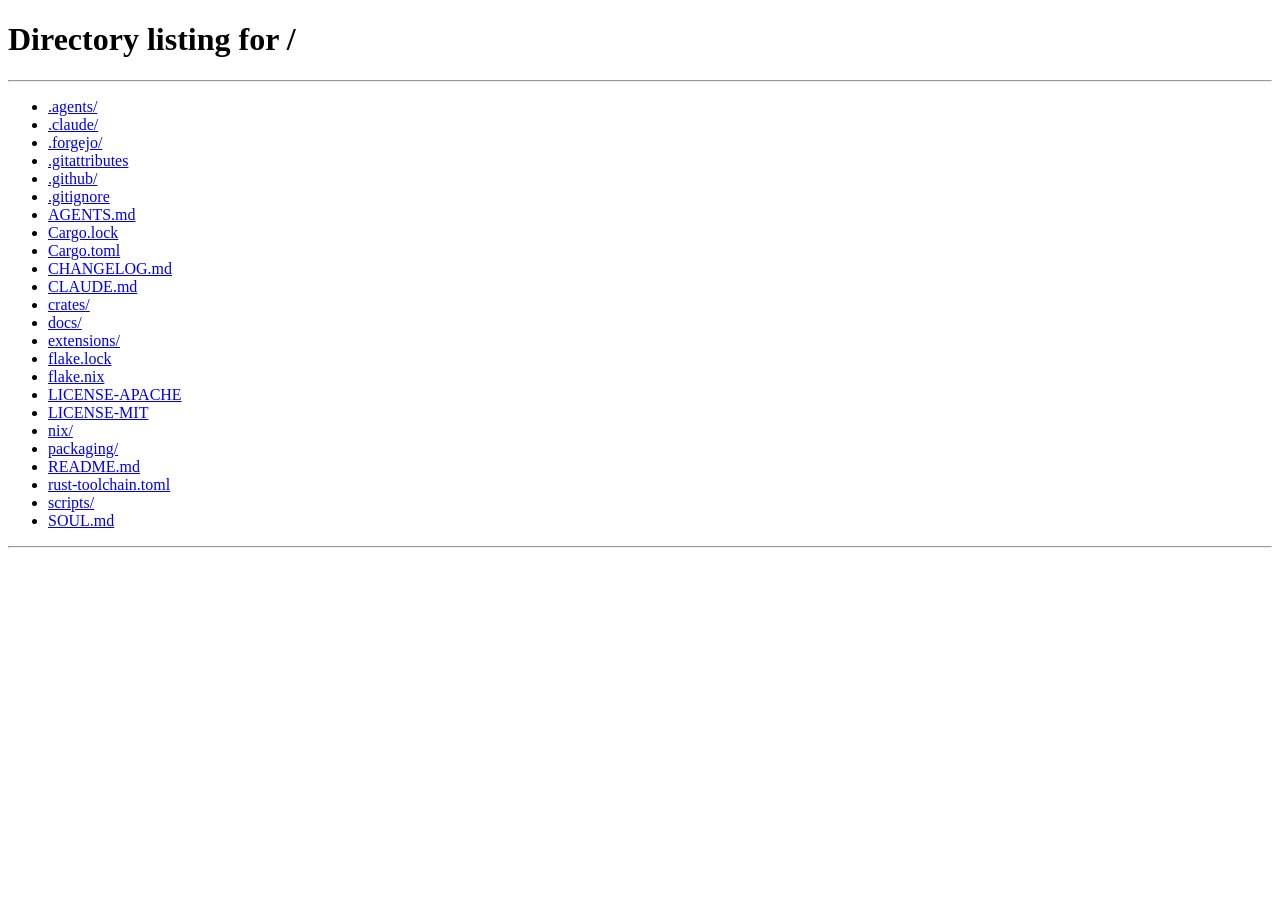
<file: crates/cmdterm-web/web/token.html>
<!doctype html>
<html lang="en">
<head>
<meta charset="utf-8">
<meta name="viewport" content="width=device-width, initial-scale=1">
<meta name="color-scheme" content="light dark">
<title>scriptschnell-term dev login</title>
<link rel="icon" href="icon.svg" type="image/svg+xml">
<link rel="stylesheet" href="app.css">
<script type="module" src="token.js"></script>
</head>
<body>
<main id="view"><p id="out" role="status">Logging in…</p></main>
<noscript><p class="noscript">scriptschnell-term needs JavaScript.</p></noscript>
</body>
</html>
</file>
<file: crates/cmdterm-web/web/app.css>
/* scriptschnell-term web app. Colors are tokens; dark mode redefines them. */

:root {
  --bg: #f4f4f1;
  --surface: #ffffff;
  --surface-2: #ecece8;
  --text: #1b1d1f;
  --muted: #5d6166;
  --border: #d8d8d2;
  --accent: #2c6a4c;
  --accent-text: #ffffff;
  --danger: #a8281f;
  --ok: #2c6a4c;
  --warn-bg: #f3e6c4;
  --warn-text: #4a3a10;
  --focus: #2463b5;
  --dot-off: #a3a7ab;
  --dot-on: #2f9a5f;

  --term-bg: #fbfbf9;
  --term-fg: #1b1d1f;
  --term-cursor: #2c6a4c;
  --term-selection: rgba(44, 106, 76, 0.25);

  --sans: system-ui, -apple-system, "Segoe UI", Roboto, "Noto Sans", "Helvetica Neue", Arial, sans-serif;
  --mono: ui-monospace, SFMono-Regular, "Cascadia Mono", "JetBrains Mono", Menlo, Consolas, "DejaVu Sans Mono", "Liberation Mono", monospace;

  --radius: 8px;
  --tap: 44px;
  color-scheme: light dark;
}

@media (prefers-color-scheme: dark) {
  :root {
    --bg: #151719;
    --surface: #1d2023;
    --surface-2: #262a2e;
    --text: #e5e5e1;
    --muted: #9ba0a5;
    --border: #30353a;
    --accent: #78c79a;
    --accent-text: #0e1a13;
    --danger: #f08a80;
    --ok: #78c79a;
    --warn-bg: #3a3218;
    --warn-text: #f0e2b6;
    --focus: #7fb0f0;
    --dot-off: #5c6268;
    --dot-on: #5fd08f;

    --term-bg: #101214;
    --term-fg: #dcdcd7;
    --term-cursor: #78c79a;
    --term-selection: rgba(120, 199, 154, 0.3);
  }
}

* { box-sizing: border-box; }

html, body {
  margin: 0;
  background: var(--bg);
  color: var(--text);
  font-family: var(--sans);
  font-size: 16px;
  line-height: 1.45;
  -webkit-text-size-adjust: 100%;
}

body {
  min-height: 100vh;
  min-height: 100dvh;
  padding-left: env(safe-area-inset-left);
  padding-right: env(safe-area-inset-right);
}

a { color: var(--accent); }

:focus-visible {
  outline: 2px solid var(--focus);
  outline-offset: 2px;
}

[hidden] { display: none !important; }

h1 { font-size: 1.4rem; margin: 0; font-weight: 600; }
h2 { font-size: 0.85rem; margin: 0 0 8px; font-weight: 600; text-transform: uppercase; letter-spacing: 0.05em; color: var(--muted); }
h1:focus { outline: none; }

.mono { font-family: var(--mono); }
.small { font-size: 0.78rem; }

.offscreen { position: fixed; left: -9999px; top: 0; }

/* Top bar */

.topbar {
  display: flex;
  align-items: center;
  justify-content: space-between;
  gap: 12px;
  padding: 0 16px;
  padding-top: env(safe-area-inset-top);
  min-height: 52px;
  border-bottom: 1px solid var(--border);
  background: var(--surface);
}

.brand {
  display: inline-flex;
  align-items: center;
  gap: 8px;
  min-height: var(--tap);
  color: var(--text);
  text-decoration: none;
  font-weight: 600;
  font-size: 0.95rem;
}

.brand img { border-radius: 5px; display: block; }

#nav { display: flex; gap: 4px; }

#nav a {
  display: inline-flex;
  align-items: center;
  min-height: var(--tap);
  padding: 0 12px;
  border-radius: var(--radius);
  color: var(--muted);
  text-decoration: none;
}

#nav a[aria-current="page"] { color: var(--text); background: var(--surface-2); }

@media (max-width: 420px) {
  .brand span { display: none; }
}

.offline-banner {
  padding: 10px 16px;
  background: var(--warn-bg);
  color: var(--warn-text);
  font-size: 0.9rem;
}

main {
  max-width: 760px;
  margin: 0 auto;
  padding: 20px 16px calc(32px + env(safe-area-inset-bottom));
}

.noscript { padding: 16px; }

/* Controls */

button, .button {
  display: inline-flex;
  align-items: center;
  justify-content: center;
  gap: 6px;
  min-height: var(--tap);
  min-width: var(--tap);
  padding: 0 14px;
  border: 1px solid var(--border);
  border-radius: var(--radius);
  background: var(--surface);
  color: var(--text);
  font: inherit;
  font-size: 0.95rem;
  text-decoration: none;
  cursor: pointer;
  white-space: nowrap;
  -webkit-tap-highlight-color: transparent;
}

button:hover, .button:hover { background: var(--surface-2); }
button:disabled { opacity: 0.55; cursor: default; }

.primary { background: var(--accent); border-color: var(--accent); color: var(--accent-text); }
.primary:hover { background: var(--accent); filter: brightness(1.08); }

.danger { background: var(--danger); border-color: var(--danger); color: var(--surface); }
.danger:hover { background: var(--danger); filter: brightness(1.08); }

.danger-quiet { color: var(--danger); }

.quiet { background: transparent; border-color: transparent; }

.wide { width: 100%; }

input[type="text"], input[type="password"] {
  width: 100%;
  min-height: var(--tap);
  padding: 0 12px;
  border: 1px solid var(--border);
  border-radius: var(--radius);
  background: var(--bg);
  color: var(--text);
  font: inherit;
}

input:focus-visible { outline-offset: 0; border-color: var(--focus); }

.form {
  display: grid;
  gap: 6px;
  max-width: 420px;
}

.form label { font-size: 0.9rem; color: var(--muted); margin-top: 8px; }
.form button { margin-top: 14px; justify-self: start; }
.form button.wide { justify-self: stretch; }

/* Views */

.view-head {
  display: flex;
  align-items: flex-end;
  justify-content: space-between;
  gap: 12px;
  flex-wrap: wrap;
  margin-bottom: 20px;
}

.back {
  display: inline-flex;
  align-items: center;
  min-height: 32px;
  font-size: 0.9rem;
  text-decoration: none;
}

.back::before { content: "\2039"; margin-right: 6px; }

.machine-status { display: flex; align-items: center; gap: 6px; margin: 4px 0 0; }

.section { margin-top: 28px; }

.section-note { margin: -4px 0 8px; }

.panel {
  background: var(--surface);
  border: 1px solid var(--border);
  border-radius: 12px;
  padding: 20px;
}

.notice {
  margin: 0 0 12px;
  padding: 10px 12px;
  border-radius: var(--radius);
  font-size: 0.92rem;
}

.notice-error { border-left: 3px solid var(--danger); background: var(--surface); color: var(--text); }
.notice-info { border-left: 3px solid var(--muted); background: var(--surface); }
.notice-ok { border-left: 3px solid var(--ok); background: var(--surface); }

/* Lists */

.list {
  list-style: none;
  margin: 0;
  padding: 0;
  border: 1px solid var(--border);
  border-radius: 12px;
  background: var(--surface);
  overflow: hidden;
}

.row {
  display: flex;
  align-items: center;
  gap: 8px 12px;
  flex-wrap: wrap;
  padding: 10px 12px 10px 14px;
  border-top: 1px solid var(--border);
}

.row:first-child { border-top: none; }

.row-main {
  display: flex;
  flex-direction: column;
  gap: 2px;
  flex: 1 1 220px;
  min-width: 0;
  min-height: var(--tap);
  justify-content: center;
  color: var(--text);
  text-decoration: none;
}

a.row-main:hover .name { text-decoration: underline; }

.row-title { display: flex; align-items: center; gap: 8px; min-width: 0; }
.name { font-weight: 550; overflow: hidden; text-overflow: ellipsis; white-space: nowrap; }
.row-meta { color: var(--muted); font-size: 0.85rem; margin: 0; }
.fingerprint, .row-main .mono.small { color: var(--muted); word-break: break-all; }

.row-actions { display: flex; gap: 8px; flex-wrap: wrap; margin-left: auto; }

.empty { padding: 16px 14px; color: var(--muted); }

.badge {
  font-size: 0.72rem;
  padding: 1px 6px;
  border: 1px solid var(--border);
  border-radius: 4px;
  color: var(--muted);
  font-family: var(--mono);
}

.dot {
  flex: none;
  width: 9px;
  height: 9px;
  border-radius: 50%;
  background: var(--dot-off);
}

.dot-on { background: var(--dot-on); box-shadow: 0 0 0 3px color-mix(in srgb, var(--dot-on) 22%, transparent); }

.inline-form { display: flex; gap: 8px; flex: 1 1 100%; flex-wrap: wrap; align-items: center; }
.inline-form input { flex: 1 1 200px; width: auto; }

.confirm {
  display: flex;
  align-items: center;
  gap: 8px 12px;
  flex-wrap: wrap;
  flex: 1 1 100%;
  justify-content: flex-end;
}

.confirm-text { font-size: 0.9rem; flex: 1 1 200px; }
.confirm-actions { display: flex; gap: 8px; }

/* Pairing */

.pair { margin-bottom: 20px; }
.pair p { margin: 0 0 12px; }

.pair-code {
  font-size: 1.9rem;
  letter-spacing: 0.08em;
  margin: 4px 0 14px;
  user-select: all;
}

.command-box {
  display: flex;
  gap: 8px;
  align-items: stretch;
  margin-bottom: 10px;
}

.command {
  flex: 1;
  min-width: 0;
  display: flex;
  align-items: center;
  padding: 8px 12px;
  background: var(--bg);
  border: 1px solid var(--border);
  border-radius: var(--radius);
  font-size: 0.85rem;
  word-break: break-all;
  user-select: all;
}

.pair.expired .pair-code, .pair.expired .command { opacity: 0.45; text-decoration: line-through; }

.actions { display: flex; gap: 8px; flex-wrap: wrap; }

/* Login */

.login { max-width: 420px; margin: 24px auto 0; }
.login h1 { margin: 10px 0 16px; font-size: 1.25rem; }
.brand-mark img { display: block; border-radius: 9px; }
.sso { display: grid; gap: 8px; max-width: 420px; margin: 4px 0 12px; }
.divider { display: flex; align-items: center; gap: 10px; color: var(--muted); font-size: 0.85rem; margin: 18px 0 10px; }
.divider::before, .divider::after { content: ""; flex: 1; border-top: 1px solid var(--border); }

.account-name { font-size: 1.1rem; margin: 0; }

/* Terminal */

body.terminal-mode { overflow: hidden; background: var(--term-bg); }
body.terminal-mode .topbar,
body.terminal-mode .offline-banner { display: none !important; }
body.terminal-mode main { max-width: none; padding: 0; margin: 0; }

.term-view {
  position: fixed;
  top: 0;
  left: 0;
  width: 100%;
  height: 100%;
  display: flex;
  flex-direction: column;
  background: var(--term-bg);
  padding-left: env(safe-area-inset-left);
  padding-right: env(safe-area-inset-right);
}

.term-bar {
  flex: none;
  display: flex;
  align-items: center;
  gap: 8px;
  min-height: var(--tap);
  padding: 0 6px;
  padding-top: env(safe-area-inset-top);
  border-bottom: 1px solid var(--border);
  background: var(--surface);
  font-size: 0.85rem;
}

.term-back { padding: 0 10px; }

.term-title {
  flex: 1;
  min-width: 0;
  overflow: hidden;
  text-overflow: ellipsis;
  white-space: nowrap;
}

.term-state { display: flex; align-items: center; gap: 6px; min-width: 0; }

.term-status {
  display: inline-flex;
  align-items: center;
  gap: 6px;
  color: var(--muted);
  overflow: hidden;
  text-overflow: ellipsis;
  white-space: nowrap;
  max-width: 50vw;
}

.term-status::before {
  content: "";
  flex: none;
  width: 8px;
  height: 8px;
  border-radius: 50%;
  background: var(--dot-off);
}

.term-view[data-state="live"] .term-status::before { background: var(--dot-on); }
.term-view[data-state="connecting"] .term-status::before,
.term-view[data-state="waiting"] .term-status::before { background: #d39b2a; }
.term-view[data-state="error"] .term-status::before { background: var(--danger); }
.term-view[data-state="live"] .term-status { color: var(--text); }

.small-btn { min-height: 36px; padding: 0 10px; font-size: 0.85rem; }

.term-host {
  flex: 1;
  min-height: 0;
  overflow: hidden;
}

/* The fit addon subtracts the terminal element's padding, not its parent's. */
.term-host .xterm { height: 100%; padding: 4px 0 0 6px; }
.term-view.read-only .xterm-cursor-layer { opacity: 0.4; }

.extra-keys {
  flex: none;
  display: none;
  /* Esc, Tab, Ctrl and Alt get a little more room than the one-character keys. */
  grid-template-columns: repeat(4, minmax(0, 1.3fr)) repeat(8, minmax(0, 1fr));
  gap: 3px;
  padding: 4px;
  padding-bottom: calc(4px + env(safe-area-inset-bottom));
  background: var(--surface);
  border-top: 1px solid var(--border);
}

@media (pointer: coarse) {
  .extra-keys { display: grid; }
}

.key {
  min-width: 0;
  min-height: var(--tap);
  padding: 0;
  border-radius: 6px;
  background: var(--surface-2);
  border-color: transparent;
  font-family: var(--mono);
  font-size: 0.85rem;
  touch-action: manipulation;
  user-select: none;
  -webkit-user-select: none;
}

.key[aria-pressed="true"] { background: var(--accent); color: var(--accent-text); }

@media (max-width: 400px) {
  .extra-keys { gap: 2px; padding-left: 2px; padding-right: 2px; }
  .key { font-size: 0.72rem; }
}
</file>
